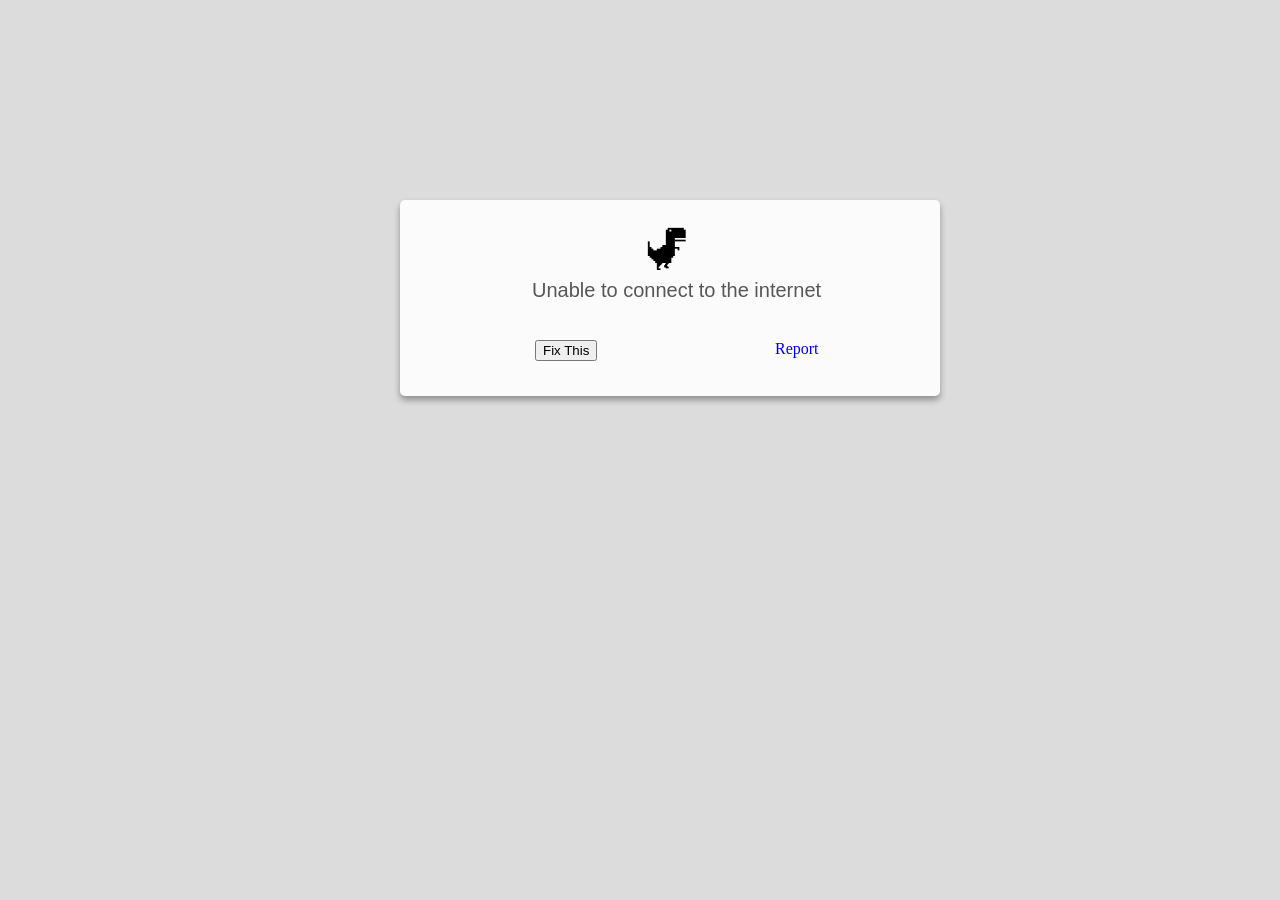
<file: index.html>
<!DOCTYPE html>
<html>
    <head>
        <link rel="stylesheet" type="text/css"
        href="css/style.css">
        <title>Error Page</title>
        <script src="./js/sketch.js"></script> 
        
    </head>
    <body>
        <div class="rounded_rectangle"></div>
        
        <p class=errormessage>Unable to connect to the internet </p>
        <a href="https://www.google.com/" class = reportbutton>Report</a>
       
        <!-- <img src="./assets/trex.gif" height= 90px class = trex id="tr"> -->
        <img src="./assets/trex1.png" height= 90px class = trex1 id= "tr1">
          
        <button class= "replacebutton" id="theButton" onclick="moveimage();";>Fix This</button>
        <!-- <input type=button id="theButton" onClick=move_img('right') value='Fix This'> -->
        

    </body>
</html>
</file>
<file: css/style.css>
body{
  background-color: gainsboro;
  overflow: hidden;
}
.rounded_rectangle {
  border-radius: 5px;
  stroke: gray;
  background-color: rgb(251, 251, 251);
  box-shadow: 0px 4px 6px 0px rgba(0, 0, 0, 0.35);
  position: absolute;
  left: 400px;
  top: 200px;
  width: 540px;
  height: 196px;
  z-index: 3;
}

p {
  font-size: 20px;
  font-family: "Arial";
  color: rgb(89, 86, 86);
  line-height: 1.2;
  text-align: center;
  position: relative;
  left: 524px;
  top: 250px;
  width: 289px;
  height: 15px;
  z-index: 5;
  display: inline-block;
}
a {
  text-align: center;
  text-decoration: inherit;
  position: absolute;
  left: 775px;
  top: 340px;
  z-index: 6;

}
.trex
{
  position: absolute;
  left: 620px;
  top: 200px;
  z-index: 6;
  transition: left 2s;
}
.trex1
{
  position: absolute;
  left: 620px;
  top: 200px;
  z-index: 6;
  transition: left 5s;
}
#theButton {
  position: absolute;
  left: 535px;
  top: 340px;
  z-index: 6;
}
.errormessage{
  white-space: nowrap;
}
</file>
